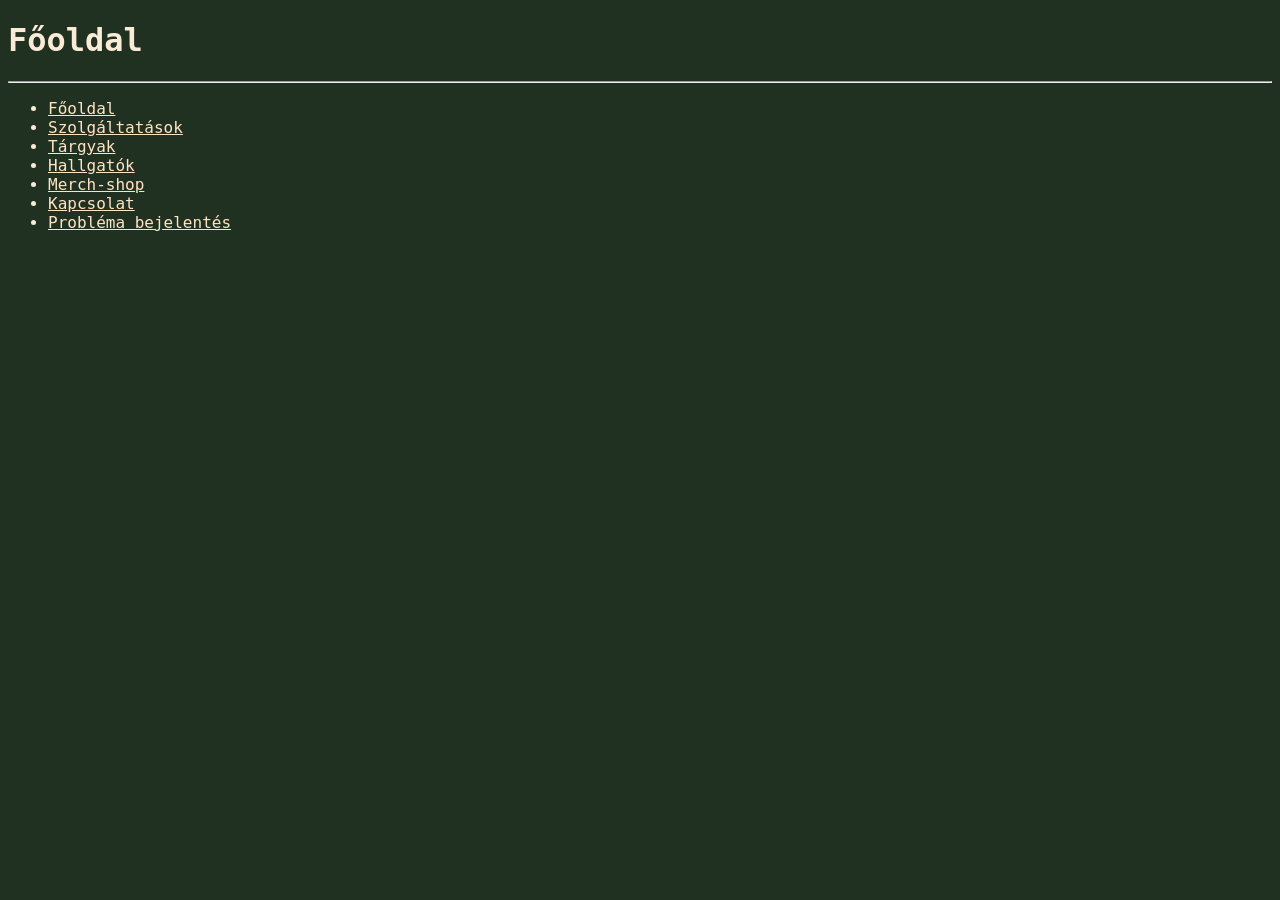
<file: index.html>
<!DOCTYPE html>
<html lang="en">
<head>
    <meta charset="UTF-8">
    <meta name="viewport" content="width=device-width, initial-scale=1.0">
    <link rel="stylesheet" href="styles/main.css">
    <title>Főoldal</title>
</head>
<body>
    <h1>Főoldal</h1>

    <hr>

    <ul>
        <li><a href="index.html">Főoldal</a></li>
        <li><a href="pages/services.html">Szolgáltatások </a></li>
        <li><a href="pages/subjects.html">Tárgyak</a></li>
        <li><a href="pages/students.html">Hallgatók</a></li>
        <li><a href="pages/merch.html">Merch-shop</a></li>
        <li><a href="pages/contact.html">Kapcsolat</a></li>
        <li><a href="pages/problem.html">Probléma bejelentés</a></li>
    </ul>
    
</body>
</html>
</file>
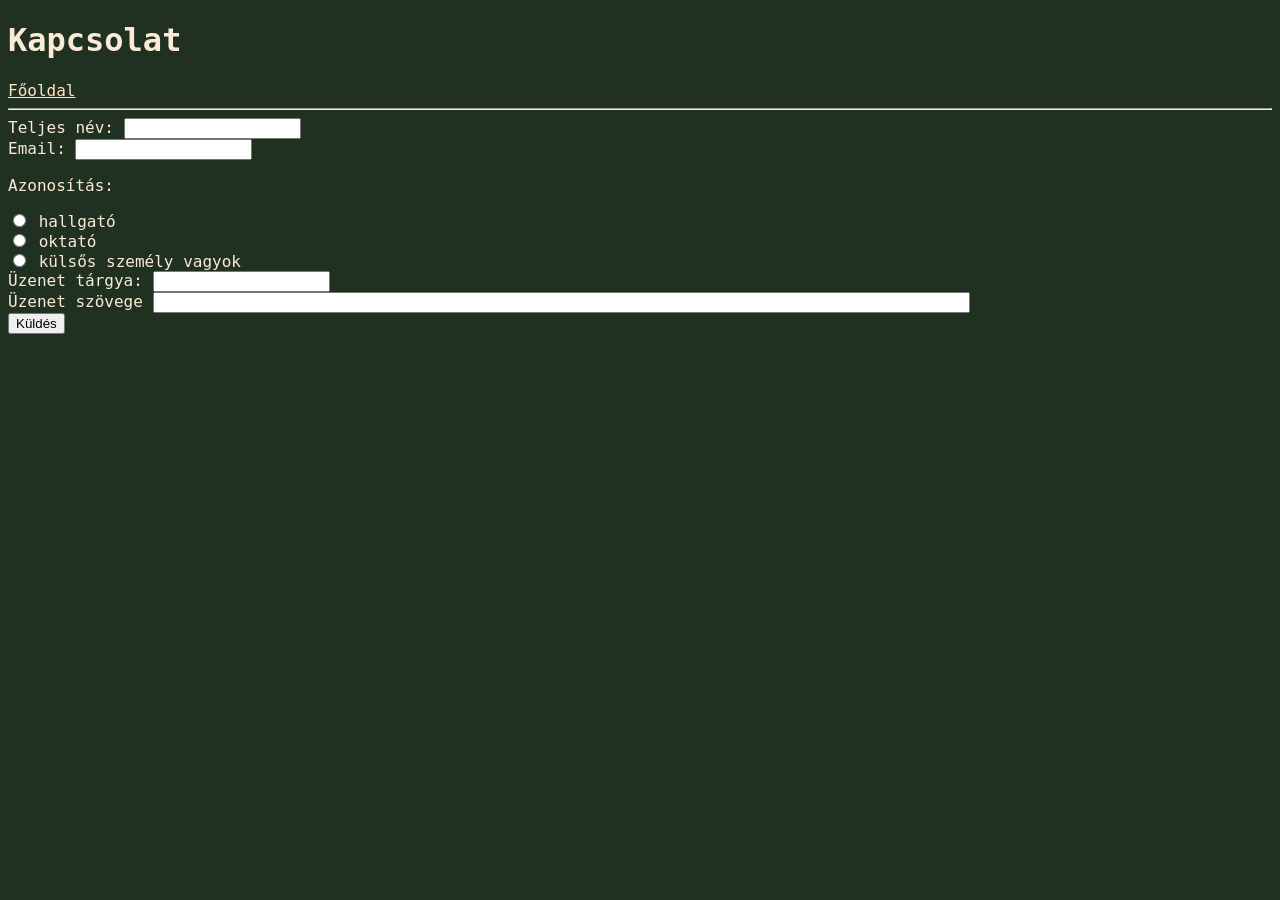
<file: pages/contact.html>
<!DOCTYPE html>
<html lang="en">
<head>
    <meta charset="UTF-8">
    <meta name="viewport" content="width=device-width, initial-scale=1.0">
    <link rel="stylesheet" href="../styles/main.css">
    <title>Kapcsolat</title>
</head>
<body>
    <h1>Kapcsolat</h1>

    <a href="../index.html">Főoldal</a>
    <hr>

    <form action="POST">
        <label for="full_name">Teljes név:</label>
        <input type="text" id="full_name">
        <br>
        
        <label for="email">Email:</label>
        <input type="email" id="email">
        <br>

        <p>Azonosítás:</p>
            <input type="radio" id="hallgato">
            <label for="hallgato">hallgató</label>
            <br>

            <input type="radio" id="oktato">
            <label for="oktato">oktató</label>
            <br>
            
            <input type="radio" id="kulsos">
            <label for="kulsos">külsős személy vagyok</label>
            <br>

        <label for="uzenet_targy">Üzenet tárgya:</label>
        <input type="text" id="uzenet_targy">
        <br>

        <label for="uzenet_szovege">Üzenet szövege</label>
        <input type="text" size="100">
        <br>

        <button type="submit">Küldés</button>
    </form>

    <iframe src="https://www.google.com/maps/embed?pb=!1m18!1m12!1m3!1d1905.38779395055!2d19.03713853280239!3d47.516693124280884!2m3!1f0!2f0!3f0!3m2!1i1024!2i768!4f13.1!3m3!1m2!1s0x4741dc0215ef3f7d%3A0xc11b28f218965f53!2zR8O8bCBCYWJhIFTDvHJiZSDDqXMgUsOzenNha2VydA!5e0!3m2!1shu!2shu!4v1773149678934!5m2!1shu!2shu" width="400" height="300" style="border:0;" allowfullscreen="" loading="lazy" referrerpolicy="no-referrer-when-downgrade"></iframe>
</body>
</html>
</file>
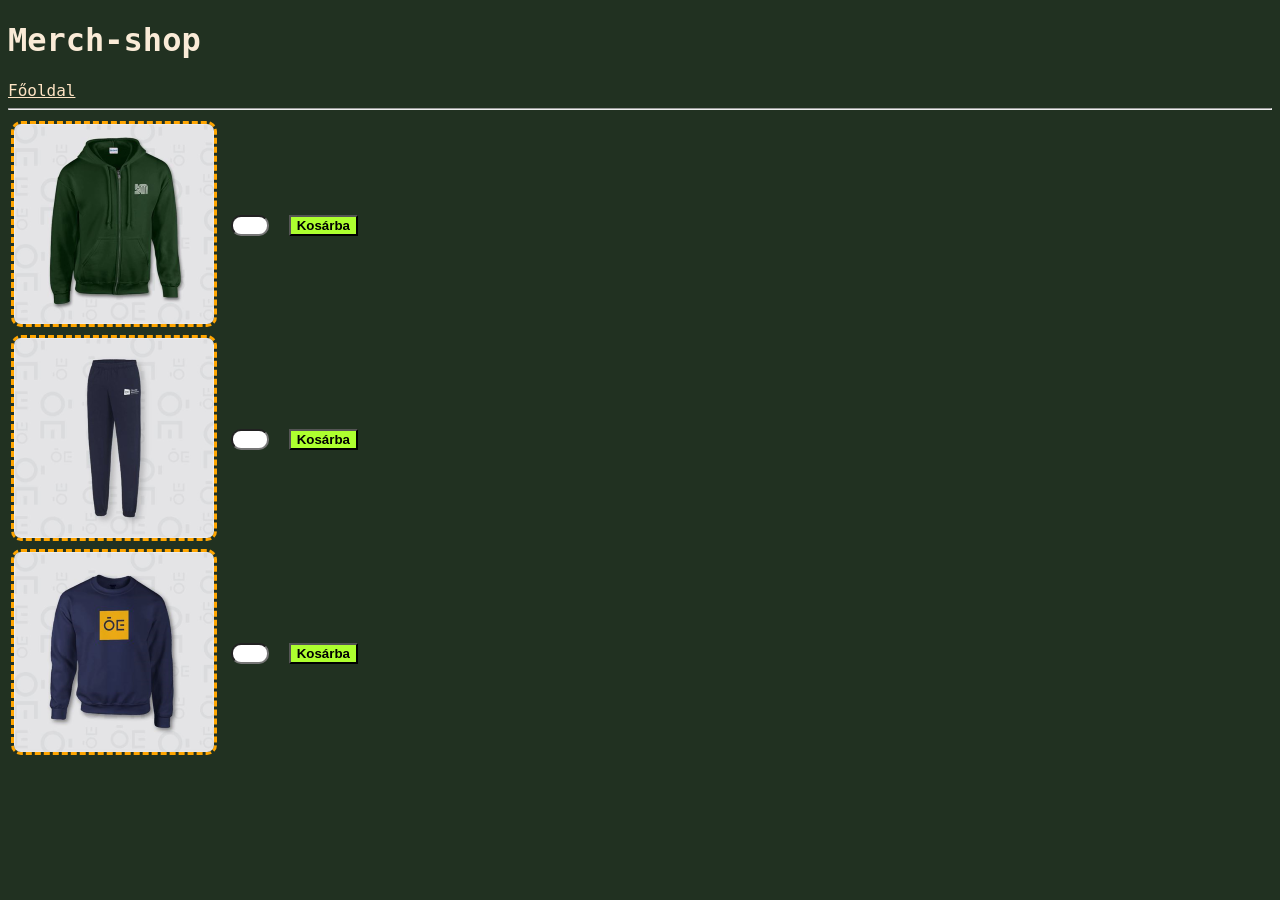
<file: pages/merch.html>
<!DOCTYPE html>
<html lang="en">
<head>
    <meta charset="UTF-8">
    <meta name="viewport" content="width=device-width, initial-scale=1.0">
    <link rel="stylesheet" href="../styles/main.css">
    <link rel="stylesheet" href="../styles/merch.css">
    <title>Merch-shop</title>
</head>
<body>
    <h1>Merch-shop</h1>

    <a href="../index.html">Főoldal</a>
    <hr>

    <table>
        <tbody>
            <tr>
                <td>
                    <img src="../images/pulcsi.png" alt="zold_pulcsi">
                </td>
                <td>
                    <input type="number" min="0">
                    <button>Kosárba</button>
                </td>
            </tr>
            <tr>
                <td>
                    <img src="../images/nadrag.png" alt="nadrag">
                </td>
                <td>
                    <input type="number" min="0">
                    <button>Kosárba</button>
                </td>
            </tr>
            <tr>
                <td>
                    <img src="../images/pulover.png" alt="pulover">
                </td>
                <td>
                    <input type="number" min="0">
                    <button>Kosárba</button>
                </td>
            </tr>
        </tbody>
    </table>
</body>
</html>
</file>
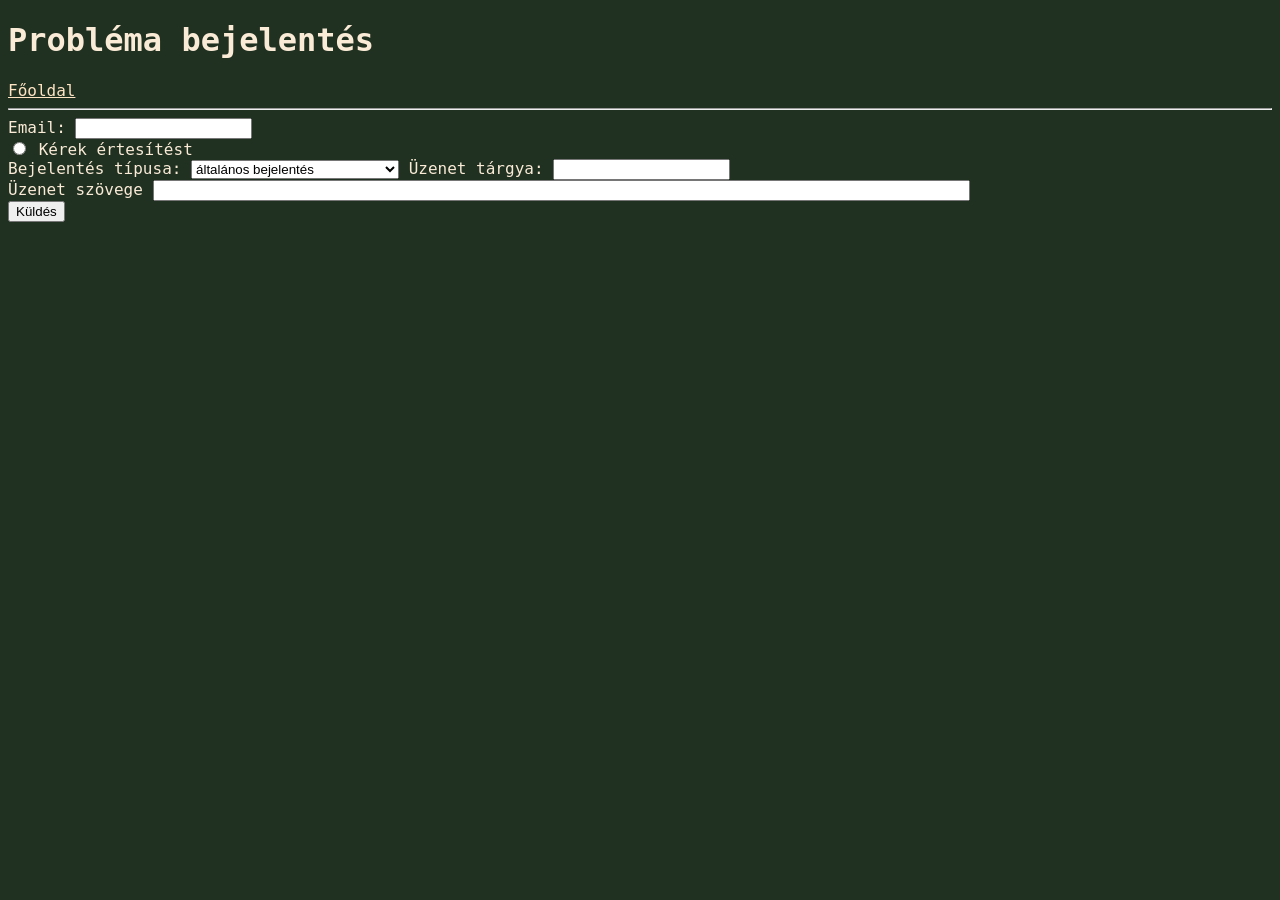
<file: pages/problem.html>
<!DOCTYPE html>
<html lang="en">
<head>
    <meta charset="UTF-8">
    <meta name="viewport" content="width=device-width, initial-scale=1.0">
    <link rel="stylesheet" href="../styles/main.css">
    <title>Probléma bejelentés</title>
</head>
<body>
    <h1>Probléma bejelentés</h1>

    <a href="../index.html">Főoldal</a>
    <hr>

    <form action="POST">
        <label for="email">Email:</label>
        <input type="email" id="email">
        <br>

        <input type="radio" id="kerek_ertesitest">
        <label for="kerek_ertesitest">Kérek értesítést</label>
        <br>

        <label for="bejelentes_tipusa">Bejelentés típusa:</label>
        <select id="bejelentes_tipusa">
            <option value="altalanos">általános bejelentés</option>
            <option value="pozitiv">pozitív véleményt kívánok tenni</option>
            <option value="panasz">panaszt kívánok tenni</option>
        </select> 

        <label for="uzenet_targy">Üzenet tárgya:</label>
        <input type="text" id="uzenet_targy">
        <br>

        <label for="uzenet_szovege">Üzenet szövege</label>
        <input type="text" size="100">
        <br>

        <button type="submit">Küldés</button>
    </form>
</body>
</html>
</file>
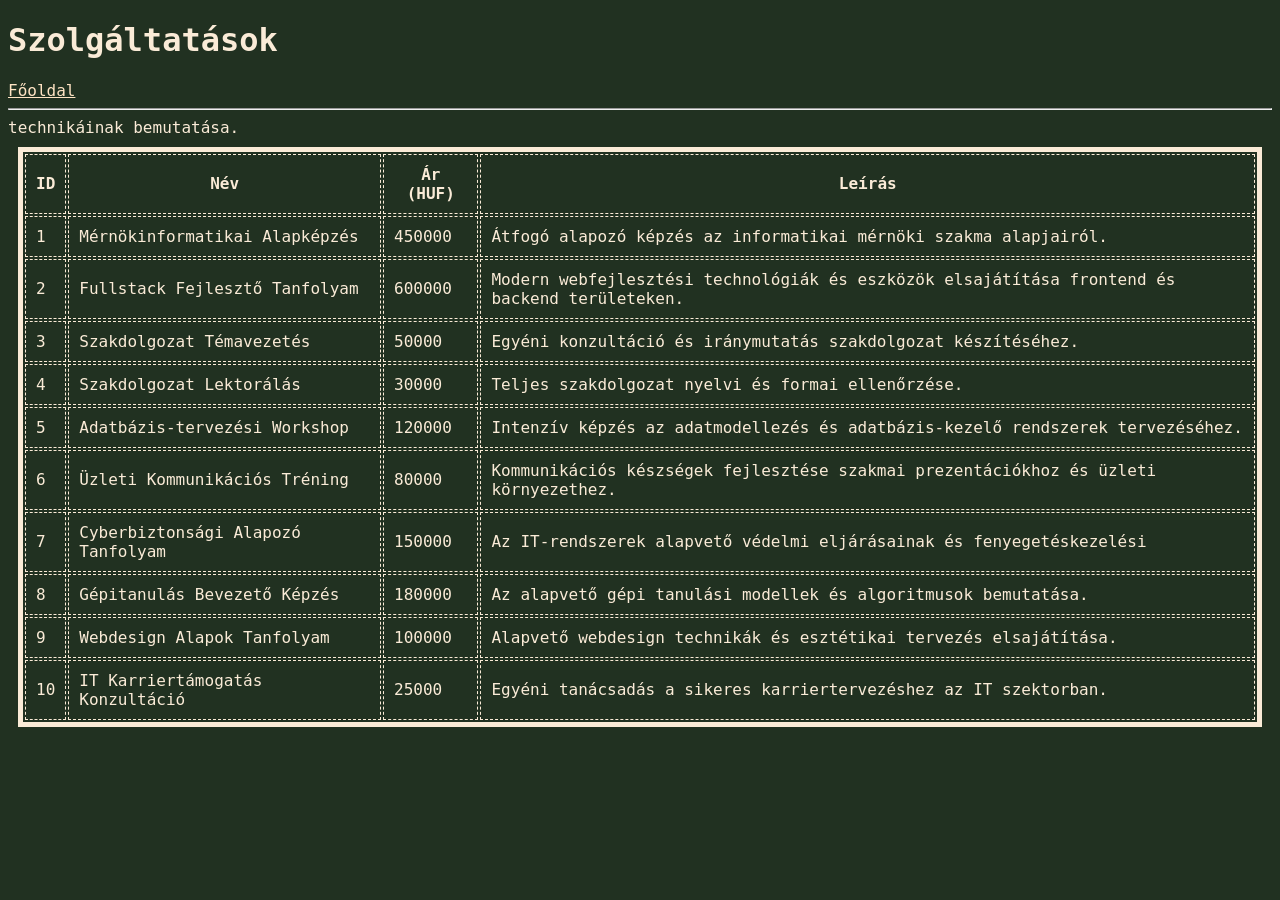
<file: pages/services.html>
<!DOCTYPE html>
<html lang="en">
<head>
    <meta charset="UTF-8">
    <meta name="viewport" content="width=device-width, initial-scale=1.0">
    <link rel="stylesheet" href="../styles/main.css">
    <link rel="stylesheet" href="../styles/services.css">
    <title>Szolgáltatások</title>
</head>
<body>
    <h1>Szolgáltatások</h1>

    <a href="../index.html">Főoldal</a>
    <hr>

    <table>
        <thead>
            <tr>
                <th>ID</th>
                <th>Név</th>
                <th>Ár (HUF)</th> 	
                <th>Leírás</th>
            </tr>
        </thead>
        <tbody>
            <tr>
                <td>1</td>
                <td>Mérnökinformatikai Alapképzés</td>
                <td>450000</td>
                <td>Átfogó alapozó képzés az informatikai mérnöki szakma alapjairól.</td>
            </tr>
            <tr>
                <td>2</td>	
                <td>Fullstack Fejlesztő Tanfolyam</td>
                <td>600000</td>
                <td>Modern webfejlesztési technológiák és eszközök elsajátítása frontend és backend területeken.</td>
            </tr>
            <tr>
                <td>3</td>
                <td>Szakdolgozat Témavezetés</td>
                <td>50000</td>
                <td>Egyéni konzultáció és iránymutatás szakdolgozat készítéséhez.</td>
            </tr>
            <tr>
                <td>4</td>
                <td>Szakdolgozat Lektorálás</td>
                <td>30000</td>
                <td>Teljes szakdolgozat nyelvi és formai ellenőrzése.</td>
            </tr>
            <tr>
                <td>5</td>
                <td>Adatbázis-tervezési Workshop</td>
                <td>120000</td>
                <td>Intenzív képzés az adatmodellezés és adatbázis-kezelő rendszerek tervezéséhez.</td>
            </tr>
            <tr>
                <td>6</td>
                <td>Üzleti Kommunikációs Tréning</td>
                <td>80000</td>
                <td>Kommunikációs készségek fejlesztése szakmai prezentációkhoz és üzleti környezethez.</td>
            </tr>
            <tr>
                <td>7</td>
                <td>Cyberbiztonsági Alapozó Tanfolyam</td>
                <td>150000</td>
                <td>Az IT-rendszerek alapvető védelmi eljárásainak és fenyegetéskezelési</td> technikáinak bemutatása.
            </tr>
            <tr>
                <td>8</td>
                <td>Gépitanulás Bevezető Képzés</td>
                <td>180000</td>
                <td>Az alapvető gépi tanulási modellek és algoritmusok bemutatása.</td>
            </tr>
            <tr>
                <td>9</td>
                <td>Webdesign Alapok Tanfolyam</td>
                <td>100000</td>
                <td>Alapvető webdesign technikák és esztétikai tervezés elsajátítása.</td>
            </tr>
            <tr>
                <td>10</td>
                <td>IT Karriertámogatás Konzultáció</td>
                <td>25000</td>
                <td>Egyéni tanácsadás a sikeres karriertervezéshez az IT szektorban.</td>
            </tr>
        </tbody>
    </table>
</body>
</html>
</file>
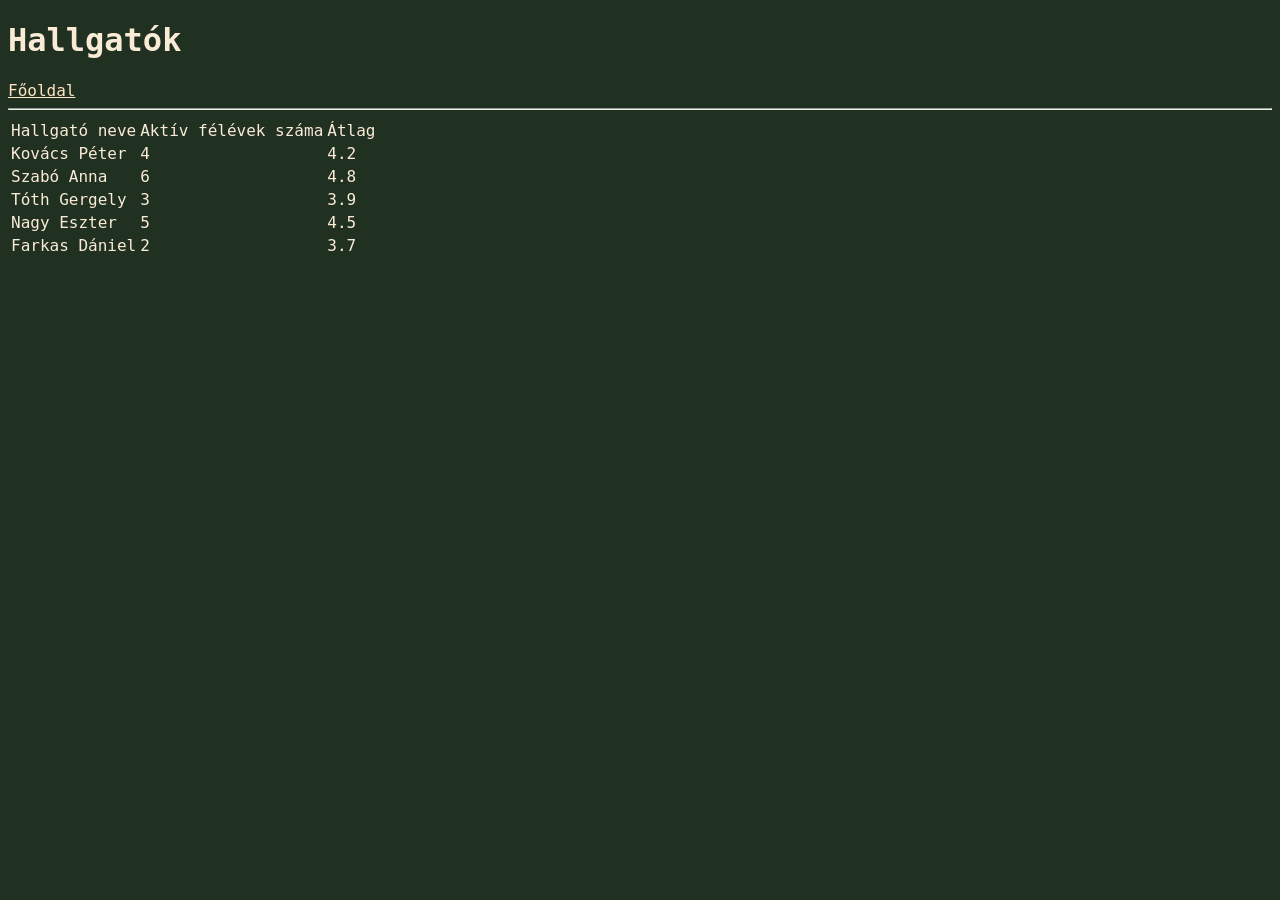
<file: pages/students.html>
<!DOCTYPE html>
<html lang="en">
<head>
    <meta charset="UTF-8">
    <meta name="viewport" content="width=device-width, initial-scale=1.0">
    <link rel="stylesheet" href="../styles/main.css">
    <title>Hallgatók</title>
</head>
<body>
    <h1>Hallgatók</h1>

    <a href="../index.html">Főoldal</a>
    <hr>

    <table>
        <thead>
            <tr>
                <td>Hallgató neve</td>
                <td>Aktív félévek száma</td>
                <td>Átlag</td>
            </tr>
        </thead>
        <tbody>
            <tr>
                <td>Kovács Péter</td>
                <td>4</td>
                <td>4.2</td>
            </tr>
            <tr>
                <td>Szabó Anna</td>
                <td>6</td>
                <td>4.8</td>
            </tr>
            <tr>
                <td>Tóth Gergely</td>
                <td>3</td>
                <td>3.9</td>
            </tr>
            <tr>
                <td>Nagy Eszter</td>
                <td>5</td>
                <td>4.5</td>
            </tr>
            <tr>
                <td>Farkas Dániel</td>
                <td>2</td>
                <td>3.7</td>
            </tr>
        </tbody>
    </table>
</body>
</html>
</file>
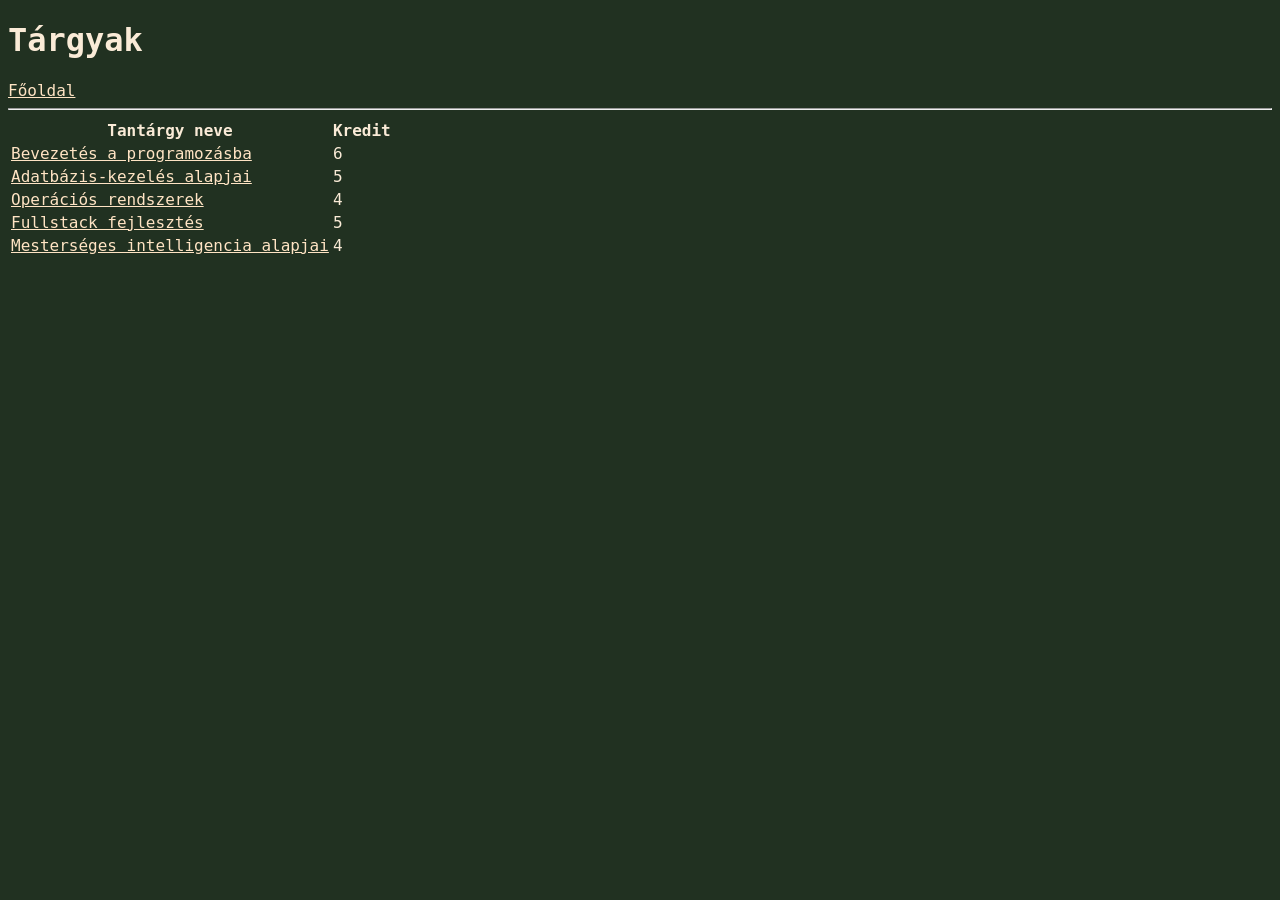
<file: pages/subjects.html>
<!DOCTYPE html>
<html lang="en">
<head>
    <meta charset="UTF-8">
    <meta name="viewport" content="width=device-width, initial-scale=1.0">
    <link rel="stylesheet" href="../styles/main.css">
    <title>Tárgyak</title>
</head>
<body>
    <h1>Tárgyak</h1>

    <a href="../index.html">Főoldal</a>
    <hr>

    <table>
        <thead>
            <tr>
                <th>Tantárgy neve</th>
                <th>Kredit</th>
            </tr>
        </thead>
        <tbody>
            <tr>
                <td><a href="../subjects/bevezetes-a-programozasba.html">Bevezetés a programozásba</a></td>
                <td>6</td>
            </tr>
            <tr>
                <td><a href="../subjects/adatbazis-kezeles-alapjai.html">Adatbázis-kezelés alapjai</a></td>
                <td>5</td>
            </tr>
            <tr>
                <td><a href="../subjects/operacios-rendszerek.html">Operációs rendszerek</a></td>
                <td>4</td>
            </tr>
            <tr>
                <td><a href="../subjects/fullstack-fejlesztes.html">Fullstack fejlesztés</a></td>
                <td>5</td>
            </tr>
            <tr>
                <td><a href="../subjects/mesterseges-intelligencia-alapjai.html">Mesterséges intelligencia alapjai</a></td>
                <td>4</td>
            </tr>
        </tbody>
    </table>
</body>
</html>
</file>
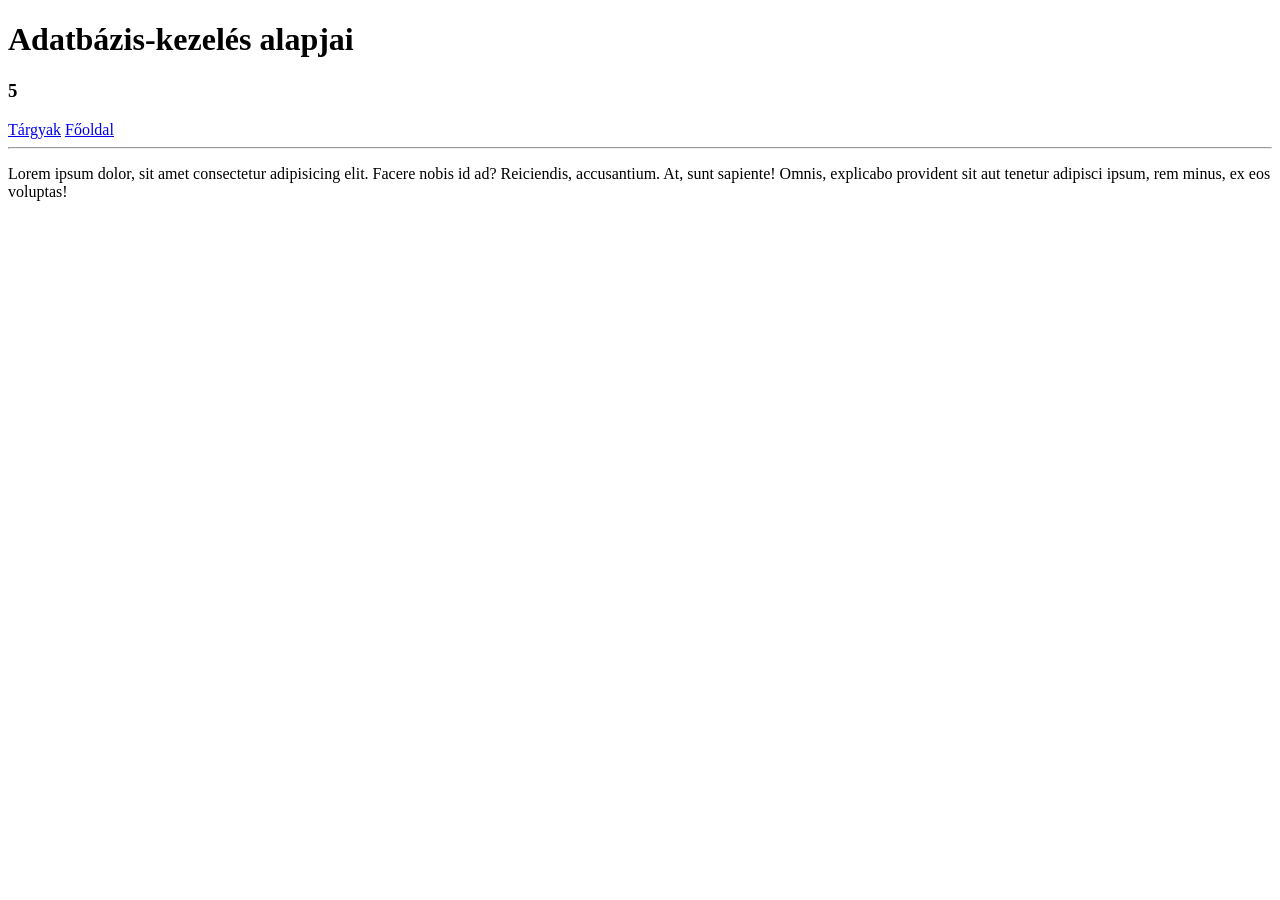
<file: subjects/adatbazis-kezeles-alapjai.html>
<!DOCTYPE html>
<html lang="en">
<head>
    <meta charset="UTF-8">
    <meta name="viewport" content="width=device-width, initial-scale=1.0">
    <title>Adatbázis-kezelés alapjai</title>
</head>
<body>
    <h1>Adatbázis-kezelés alapjai</h1>

    <h3>5</h3>

    <a href="../pages/subjects.html">Tárgyak</a>
    <a href="../index.html">Főoldal</a>

    <hr>

    <p>Lorem ipsum dolor, sit amet consectetur adipisicing elit. Facere nobis id ad? Reiciendis, accusantium. At, sunt sapiente! Omnis, explicabo provident sit aut tenetur adipisci ipsum, rem minus, ex eos voluptas!</p>
</body>
</html>
</file>
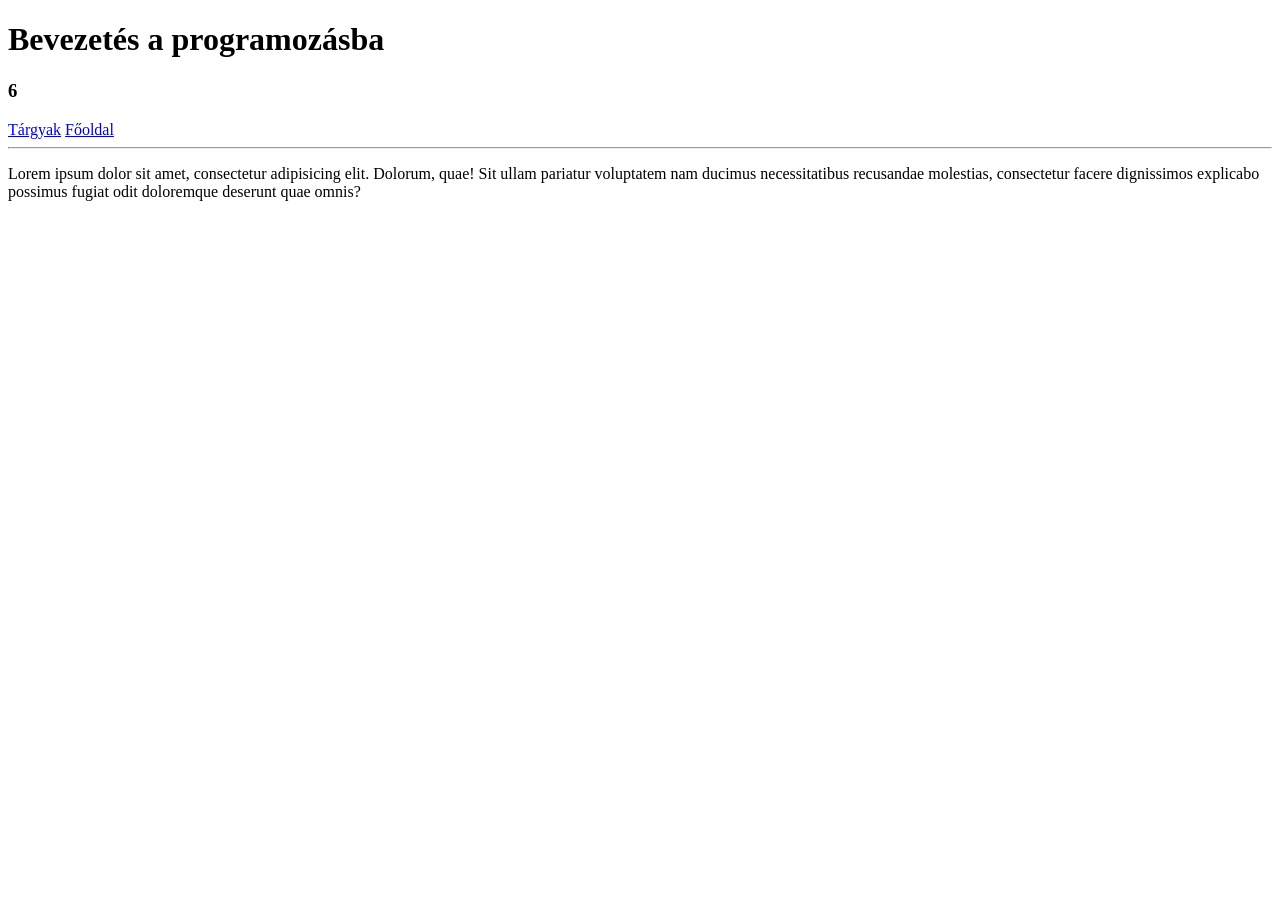
<file: subjects/bevezetes-a-programozasba.html>
<!DOCTYPE html>
<html lang="en">
<head>
    <meta charset="UTF-8">
    <meta name="viewport" content="width=device-width, initial-scale=1.0">
    <title>Bevezetés a programozásba</title>
</head>
<body>
    <h1>Bevezetés a programozásba</h1>

    <h3>6</h3>

    <a href="../pages/subjects.html">Tárgyak</a>
    <a href="../index.html">Főoldal</a>

    <hr>

    <p>Lorem ipsum dolor sit amet, consectetur adipisicing elit. Dolorum, quae! Sit ullam pariatur voluptatem nam ducimus necessitatibus recusandae molestias, consectetur facere dignissimos explicabo possimus fugiat odit doloremque deserunt quae omnis?</p>
</body>
</html>
</file>
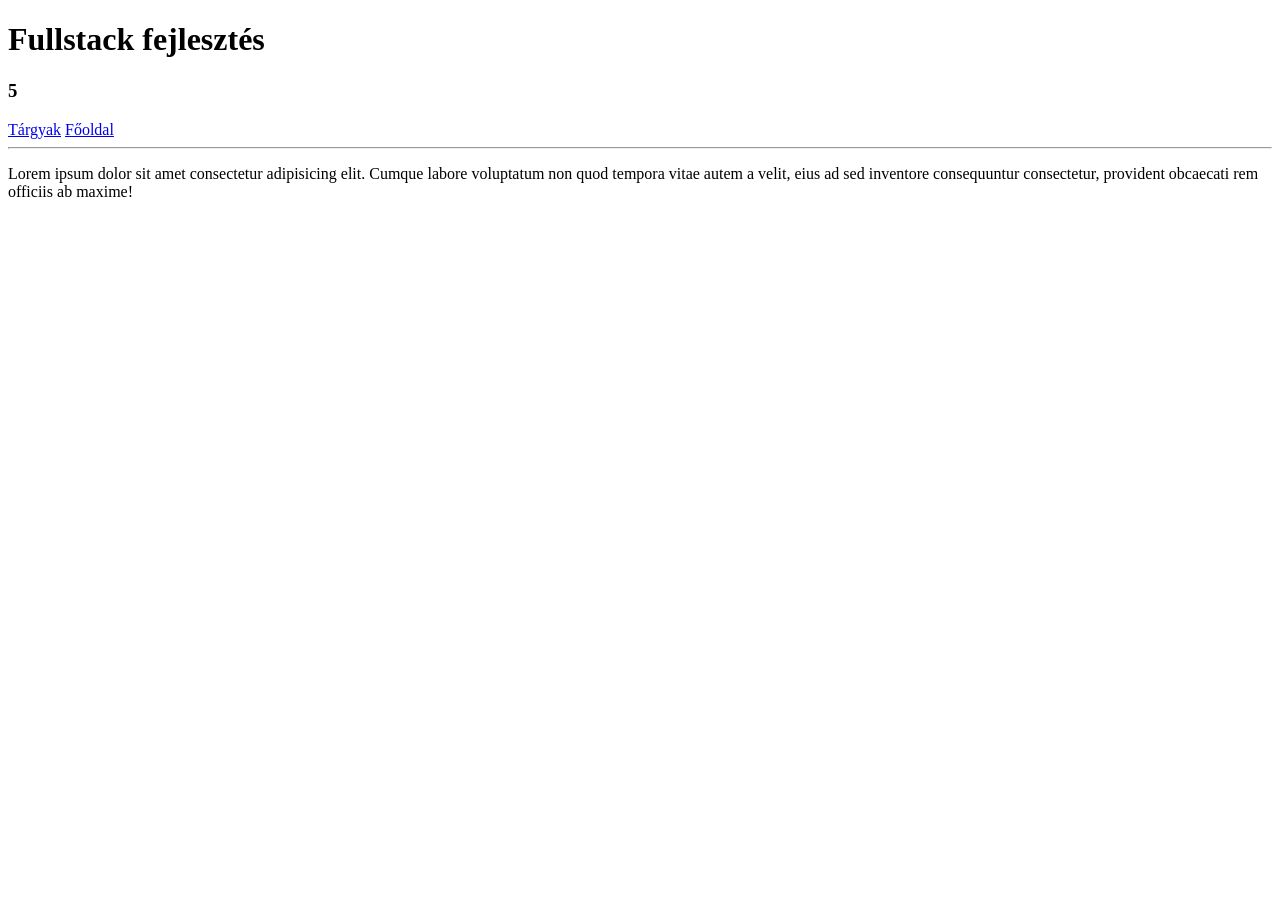
<file: subjects/fullstack-fejlesztes.html>
<!DOCTYPE html>
<html lang="en">
<head>
    <meta charset="UTF-8">
    <meta name="viewport" content="width=device-width, initial-scale=1.0">
    <title>Fullstack fejlesztés</title>
</head>
<body>
    <h1>Fullstack fejlesztés</h1>

    <h3>5</h3>

    <a href="../pages/subjects.html">Tárgyak</a>
    <a href="../index.html">Főoldal</a>

    <hr>

    <p>Lorem ipsum dolor sit amet consectetur adipisicing elit. Cumque labore voluptatum non quod tempora vitae autem a velit, eius ad sed inventore consequuntur consectetur, provident obcaecati rem officiis ab maxime!</p>
</body>
</html>
</file>
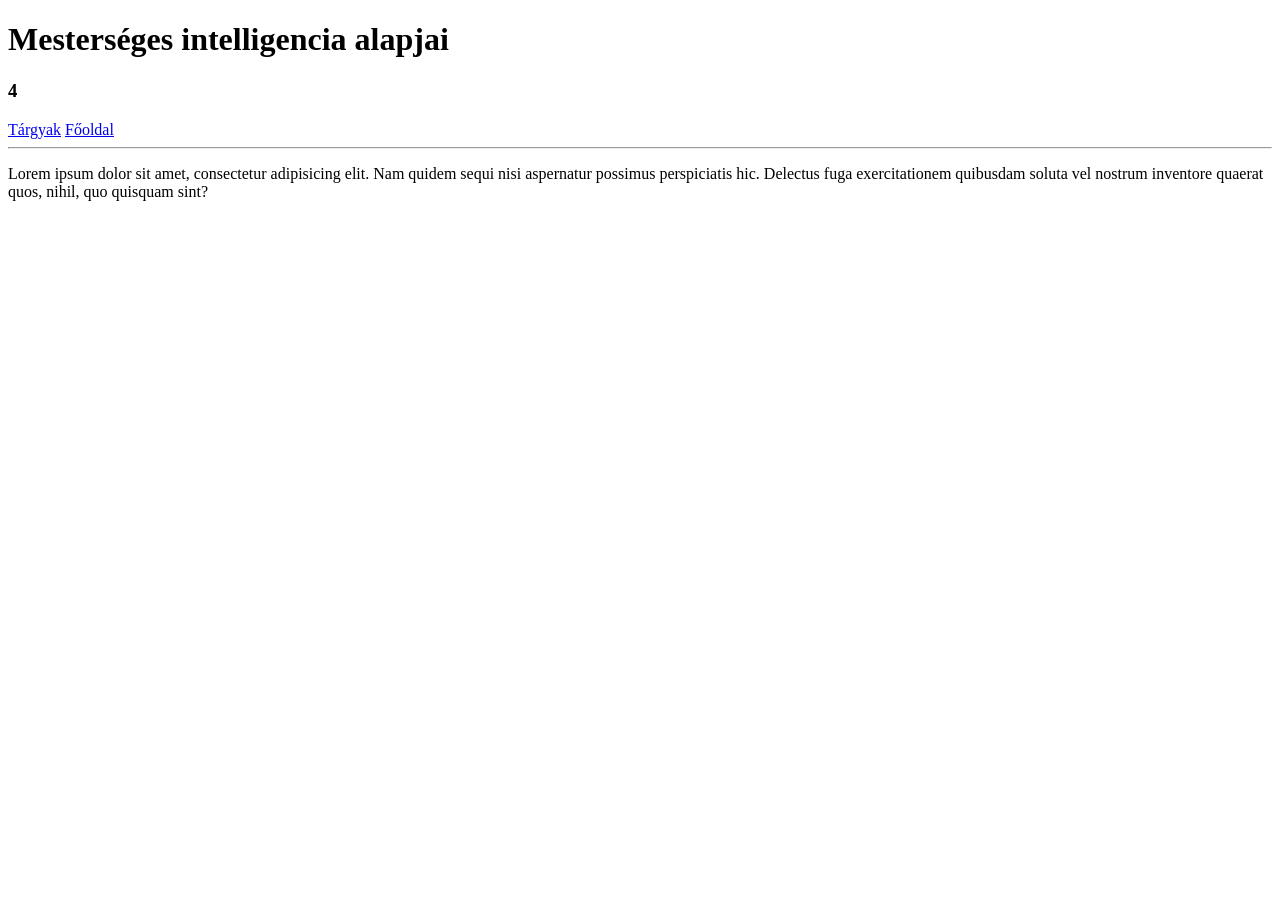
<file: subjects/mesterseges-intelligencia-alapjai.html>
<!DOCTYPE html>
<html lang="en">
<head>
    <meta charset="UTF-8">
    <meta name="viewport" content="width=device-width, initial-scale=1.0">
    <title>Mesterséges intelligencia alapjai</title>
</head>
<body>
    <h1>Mesterséges intelligencia alapjai</h1>

    <h3>4</h3>

    <a href="../pages/subjects.html">Tárgyak</a>
    <a href="../index.html">Főoldal</a>

    <hr>

    <p>Lorem ipsum dolor sit amet, consectetur adipisicing elit. Nam quidem sequi nisi aspernatur possimus perspiciatis hic. Delectus fuga exercitationem quibusdam soluta vel nostrum inventore quaerat quos, nihil, quo quisquam sint?</p>
</body>
</html>
</file>
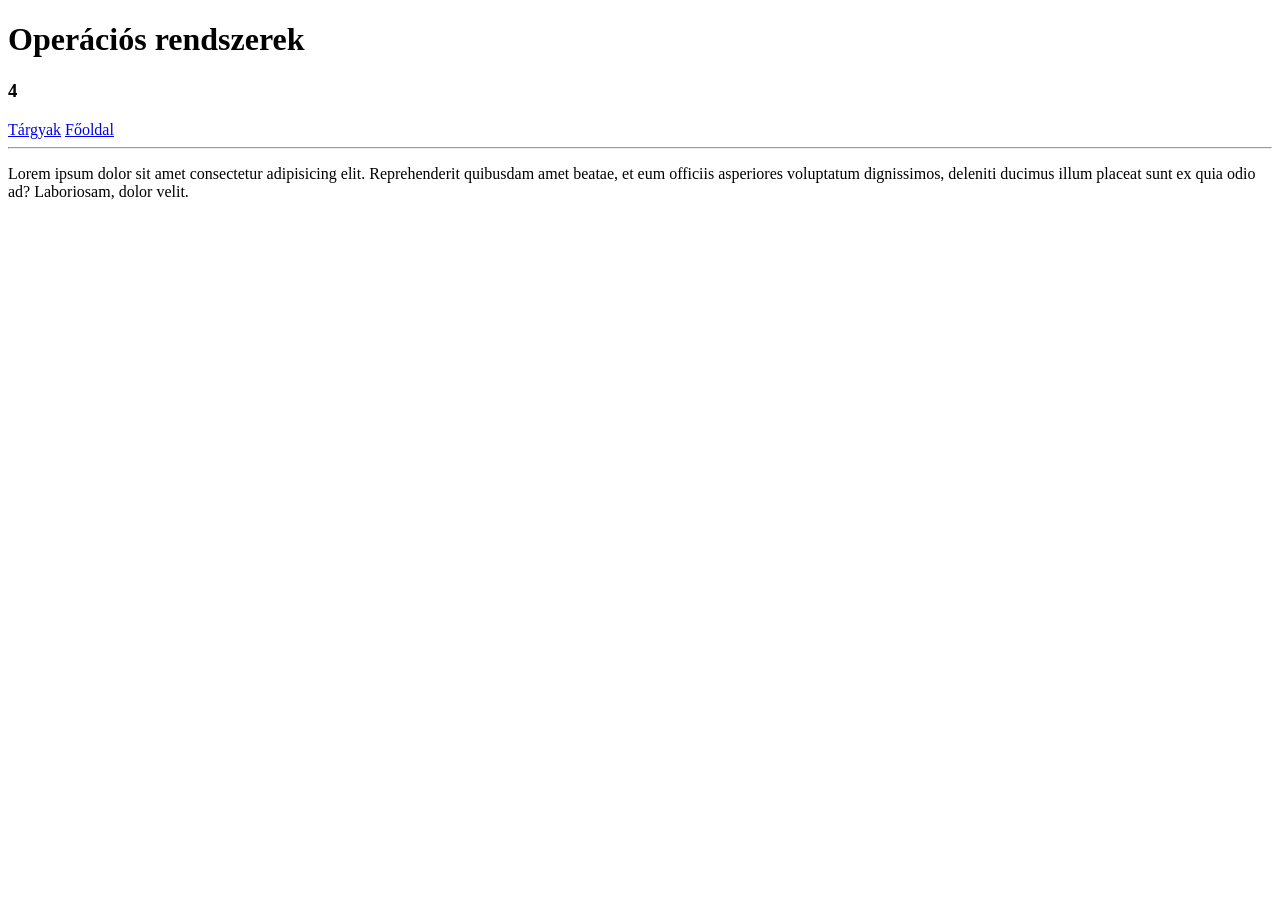
<file: subjects/operacios-rendszerek.html>
<!DOCTYPE html>
<html lang="en">
<head>
    <meta charset="UTF-8">
    <meta name="viewport" content="width=device-width, initial-scale=1.0">
    <title>Operációs rendszerek</title>
</head>
<body>
    <h1>Operációs rendszerek</h1>

    <h3>4</h3>

    <a href="../pages/subjects.html">Tárgyak</a>
    <a href="../index.html">Főoldal</a>

    <hr>

    <p>Lorem ipsum dolor sit amet consectetur adipisicing elit. Reprehenderit quibusdam amet beatae, et eum officiis asperiores voluptatum dignissimos, deleniti ducimus illum placeat sunt ex quia odio ad? Laboriosam, dolor velit.</p>
</body>
</html>
</file>
<file: styles/main.css>
body {
    font-family: Monaco, monospace;
    background-color: rgb(33, 49, 33);
    color: antiquewhite;
}

a {
    color: bisque;
}
</file>
<file: styles/merch.css>
button {
    background-color: greenyellow;
    font-weight: bold;
}

button:hover {
    background-color: green;
}

input {
    width: 30px;
    margin: 10px;
    border-radius: 10px;
}

img {
    border-radius: 10px;
    border: dashed orange;
}

img:hover {
    filter: grayscale(100%);
}
</file>
<file: styles/services.css>
td {
    padding: 10px;
    border: dashed 1px;
}

th {
    padding: 10px;
    border: dashed 1px;
}

tr:hover {
    background-color: rgba(255, 0, 0, 0.201);
}

table {
    margin: 10px;
    border: solid 5px
}
</file>
